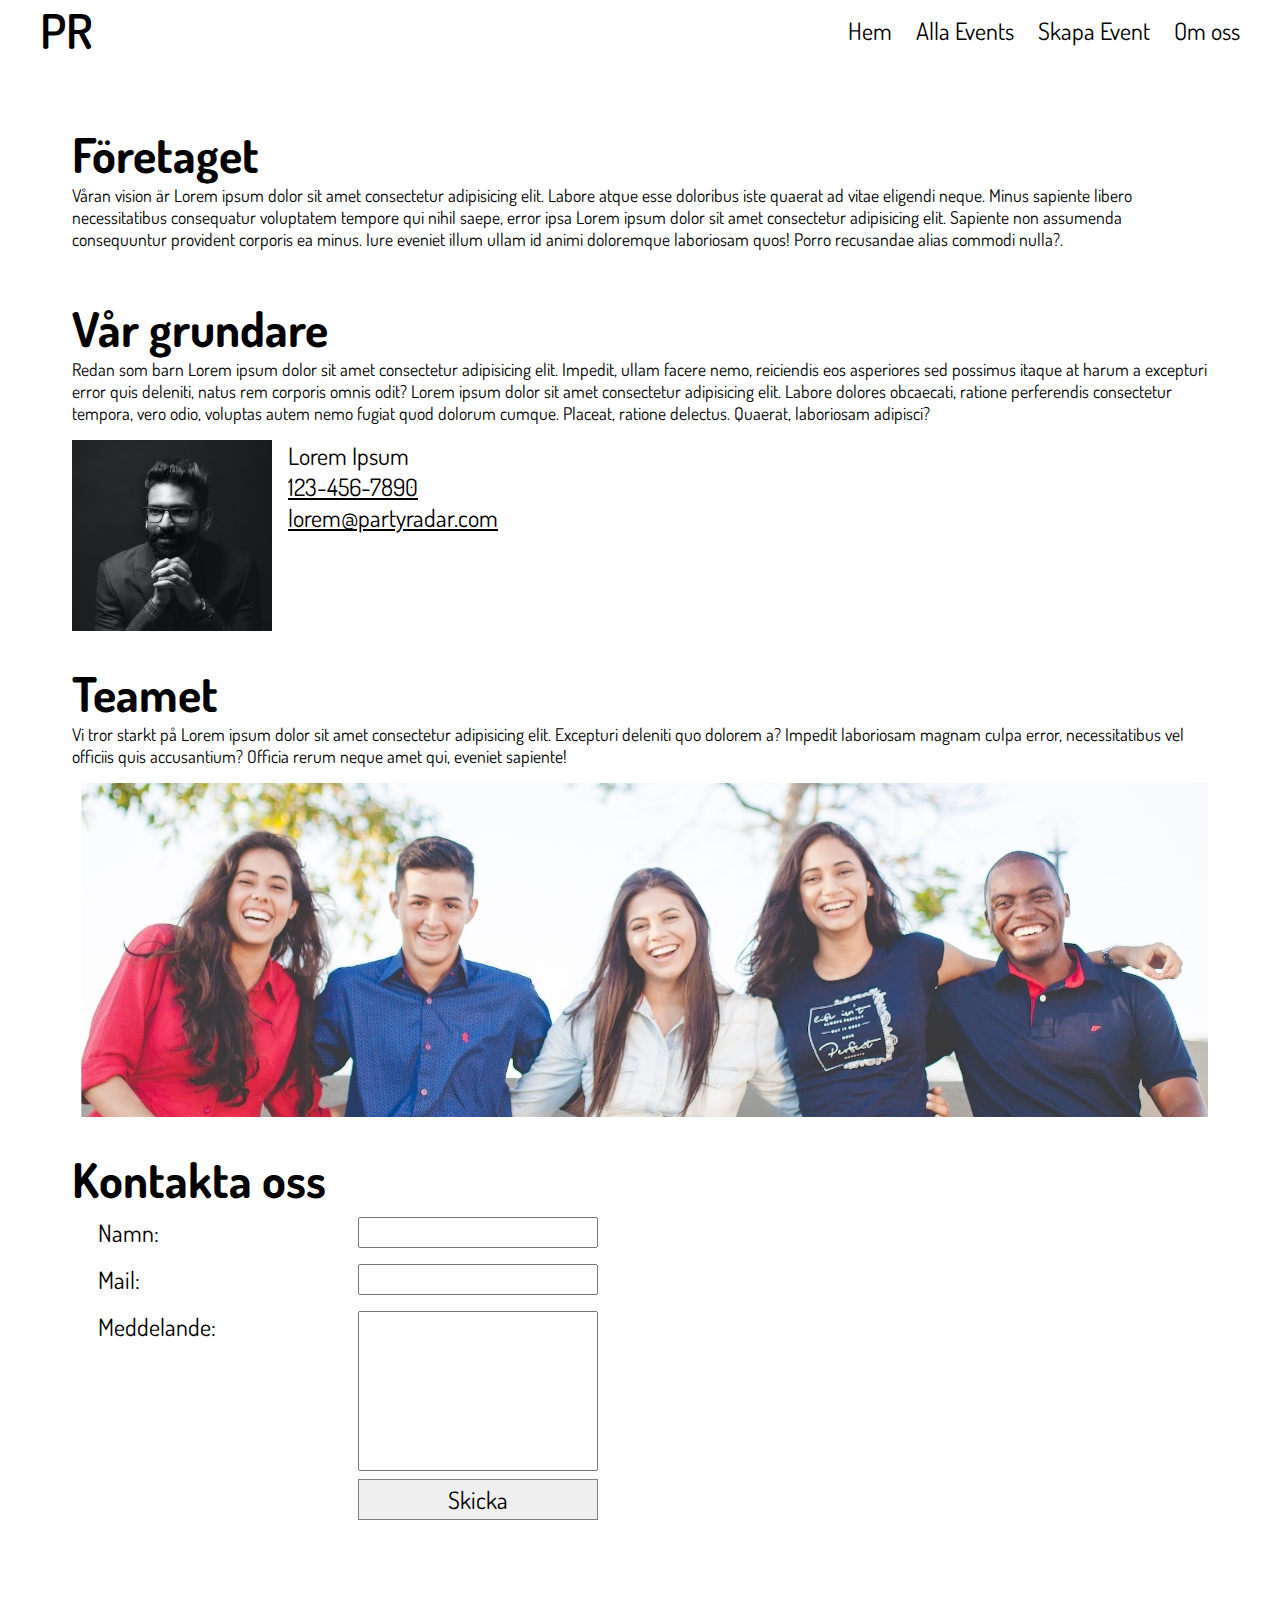
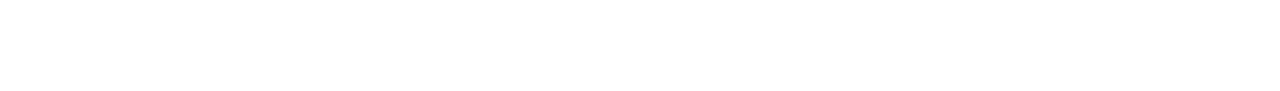
<file: aboutus.html>
<!DOCTYPE html>
<html lang="en">
<head>
  <meta charset="UTF-8">
  <meta http-equiv="X-UA-Compatible" content="IE=edge">
  <meta name="viewport" content="width=device-width, initial-scale=1.0">
  <link rel="stylesheet" href="./css/style.css">
  <link rel="stylesheet" href="./css/aboutus.css">
  <link rel="preconnect" href="https://fonts.googleapis.com">
  <link rel="preconnect" href="https://fonts.gstatic.com" crossorigin>
  <link href="https://fonts.googleapis.com/css2?family=Dosis:wght@300;400;600&display=swap" rel="stylesheet">
  <title>Party Radar - About us</title>
</head>
<body>
  <header>
    <nav>
      <a href="./index.html">PR</a>
      <ul>
        <li tabindex="1"><a href="./index.html" >Hem</a></li>
        <li tabindex="2"><a href="./allevents.html">Alla Events</a></li>
        <li tabindex="3"><a href="./createevent.html">Skapa Event</a></li>
        <li tabindex="4"><a href="./aboutus.html">Om oss</a></li>
      </ul>
    </nav>
  </header>
  <main>
    <section class="about-us">

        <h2>Företaget</h2>
        <p>Våran vision är Lorem ipsum dolor sit amet consectetur adipisicing elit. Labore atque esse doloribus iste quaerat ad vitae eligendi neque. Minus sapiente libero necessitatibus consequatur voluptatem tempore qui nihil saepe, error ipsa Lorem ipsum dolor sit amet consectetur adipisicing elit. Sapiente non assumenda consequuntur provident corporis ea minus. Iure eveniet illum ullam id animi doloremque laboriosam quos! Porro recusandae alias commodi nulla?.</p>
        
        <h2>Vår grundare</h2>
        <p>Redan som barn Lorem ipsum dolor sit amet consectetur adipisicing elit. Impedit, ullam facere nemo, reiciendis eos asperiores sed possimus itaque at harum a excepturi error quis deleniti, natus rem corporis omnis odit? Lorem ipsum dolor sit amet consectetur adipisicing elit. Labore dolores obcaecati, ratione perferendis consectetur tempora, vero odio, voluptas autem nemo fugiat quod dolorum cumque. Placeat, ratione delectus. Quaerat, laboriosam adipisci?</p>
        <div class="vd-info">
          <img src="./images/vd.png" alt="picture of lorem ipsum">
          <div>
            <p>Lorem Ipsum</p>
            <a href="tel:123-456-7890">123-456-7890</a>
            <a href="mailto:lorem@partyradar.com">lorem@partyradar.com</a>
          </div>
        </div>
        <h2>Teamet</h2>
        <p>Vi tror starkt på Lorem ipsum dolor sit amet consectetur adipisicing elit. Excepturi deleniti quo dolorem a? Impedit laboriosam magnam culpa error, necessitatibus vel officiis quis accusantium? Officia rerum neque amet qui, eveniet sapiente!</p>
        <img src="./images/team.jpg" alt="picture of the team" class="team-img">
        <h2 class="contact-header">Kontakta oss</h2>
        <div class="contact-area">
        <form>
          <div class="contact-name"><label for="name">Namn:</label> <input type="text" id="name"></div>
          <div class="contact-mail"><label for="mail">Mail:</label> <input type="text" id="mail"></div>
          <div class="contact-message"><label for="message">Meddelande:</label><textarea id="message" cols="30" rows="10"></textarea></div>
          <div class="contact-btn"><button id="contact-btn">Skicka</button></div>
        </form>
        <iframe src="https://www.google.com/maps/embed?pb=!1m14!1m8!1m3!1d8137.0413541358475!2d18.0233279!3d59.345302!3m2!1i1024!2i768!4f13.1!3m3!1m2!1s0x0%3A0x82fc0f30ed84f9ed!2sNackademin!5e0!3m2!1ssv!2sse!4v1669213087475!5m2!1ssv!2sse" width="600" height="450" style="border:0;" allowfullscreen="" loading="lazy" referrerpolicy="no-referrer-when-downgrade"></iframe>
      </div>
      <dialog class="modal2" id="modal2">
        <h2 class="modal-name">Tack för ditt meddelande!</h2>
        <p class="modal-date">Vi återkopplar så fort vi kan.</p>
        <button class="close-button">Stäng</button>
      </dialog>
      <script>
        const modal = document.querySelector('.modal2')
        let closeModal = document.querySelector('.close-button');
        let openModal = document.querySelector('#contact-btn')
        openModal.addEventListener('click', (e)=> {
          e.preventDefault()
          modal.showModal()
          document.querySelector('form').style.display = "none"
          document.querySelector('iframe').style.width = "100%"
          document.querySelector('.contact-header').innerText = "Vårat kontor"
        })
        closeModal.addEventListener('click', (e) => {
          e.preventDefault()
          modal.close()
          document.querySelector('#name').value = ""
          document.querySelector('#mail').value = ""
          document.querySelector('#message').value = ""
        })
      </script>
    </section>
  </main>
</body>
</html>
</file>
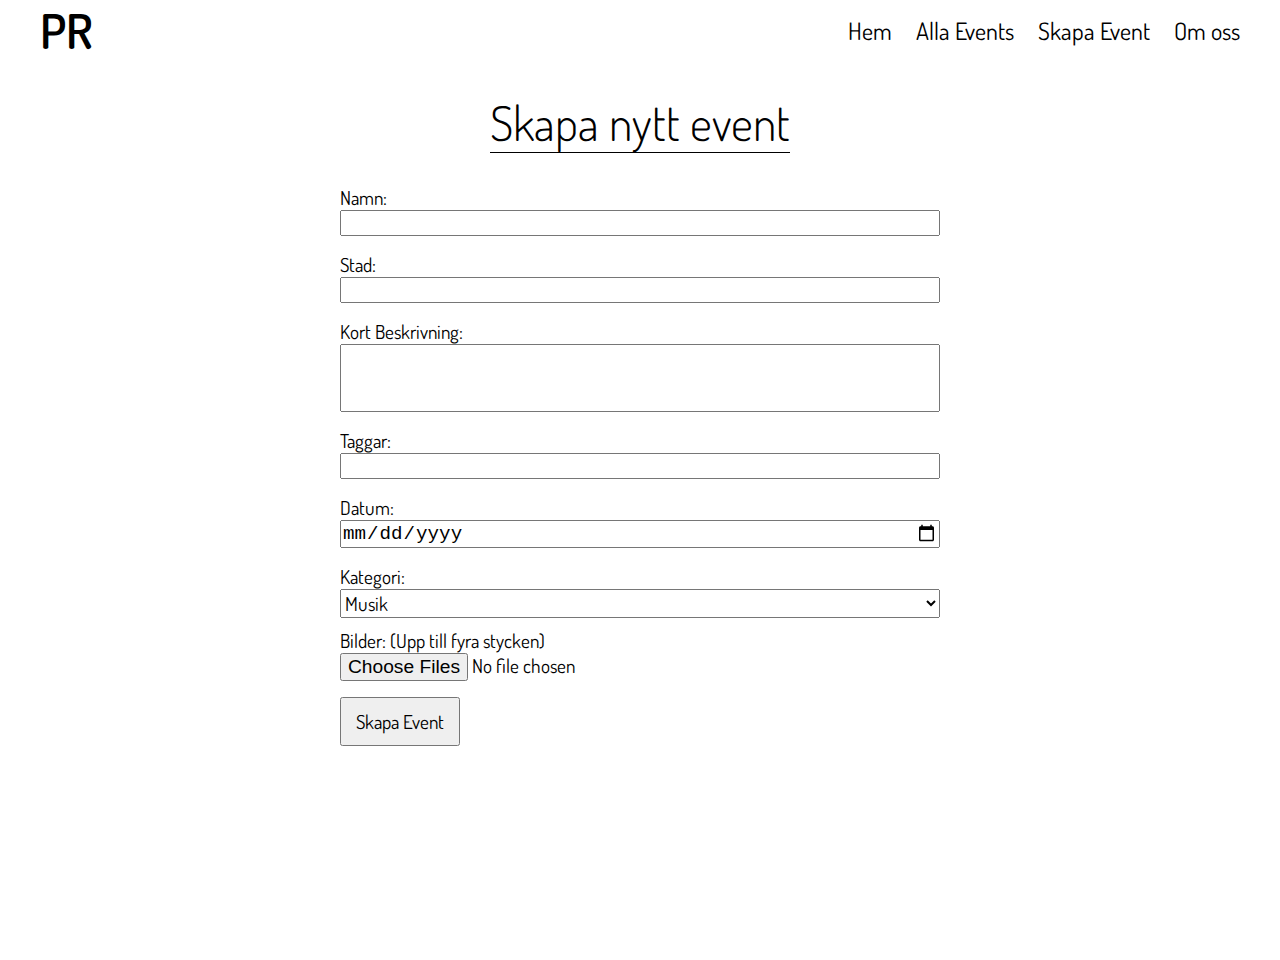
<file: createevent.html>
<!DOCTYPE html>
<html lang="en">
<head>
  <meta charset="UTF-8">
  <meta http-equiv="X-UA-Compatible" content="IE=edge">
  <meta name="viewport" content="width=device-width, initial-scale=1.0">
  <link rel="stylesheet" href="./css/style.css">
  <link rel="stylesheet" href="./css/createevent.css">
  <link rel="preconnect" href="https://fonts.googleapis.com">
  <link rel="preconnect" href="https://fonts.gstatic.com" crossorigin>
  <link href="https://fonts.googleapis.com/css2?family=Dosis:wght@300;400;600&display=swap" rel="stylesheet">
  <title>Party Radar - Create Event</title>
</head>
<body>
  <header>
    <nav>
      <a href="./index.html">PR</a>
      <ul>
        <li tabindex="1"><a href="./index.html" >Hem</a></li>
        <li tabindex="2"><a href="./allevents.html">Alla Events</a></li>
        <li tabindex="3"><a href="./createevent.html">Skapa Event</a></li>
        <li tabindex="4"><a href="./aboutus.html">Om oss</a></li>
      </ul>
    </nav>
  </header>
  <main>
      <h1>Skapa nytt event</h1>
      <form>
        <label for="event-name">Namn:</label><input id="event-name" type="text">
        <label for="event-city">Stad:</label><input id="event-city" type="text">
        <label for="event-description">Kort Beskrivning:</label> <textarea id="event-description" rows="3"></textarea>
        <label for="event-agenda">Taggar:</label><input id="event-agenda" type="text">
        <label for="event-date">Datum:</label><input id="event-date" type="date">
        <label for="event-category">Kategori:</label>
          <select name="event-category" id="event-category">
            <option value="music">Musik</option>
            <option value="entertainment">Nöje</option>
            <option value="theater">Teater</option>
          </select>
        <label for="event-images" style="margin-top: 10px;">Bilder: (Upp till fyra stycken)</label>
          <input id="event-images" type="file" multiple>
        <button class="create-event-btn">Skapa Event</button>
      </form>
  </main>
</body>
</html>
</file>
<file: css/style.css>
*, *::before, *::after {
  box-sizing: border-box;
  margin: 0;
  padding: 0;
}

body {
  font-family: "Dosis", sans-serif;
}
body h2 {
  font-size: 3rem;
  margin-top: 3rem;
}

header {
  width: 100%;
  max-width: 1200px;
  margin: 0 auto;
}
header nav {
  display: flex;
  justify-content: space-between;
  align-items: center;
}
header nav > a {
  text-decoration: none;
  color: black;
  font-size: 3rem;
  font-weight: 600;
}
header nav ul {
  font-size: 1.5rem;
  gap: 1.5rem;
  display: flex;
  list-style: none;
}
header nav ul a {
  text-decoration: none;
  color: black;
}
header nav ul a:hover {
  text-decoration: underline;
}

.pac-container {
  background: white;
  margin-left: 5px;
}

.pac-item:hover {
  background: rgb(231, 231, 231);
  cursor: pointer;
}

main {
  width: 100%;
  max-width: 1200px;
  height: 100vh;
  margin: 0 auto;
}
main .search {
  display: flex;
  flex-direction: column;
  justify-content: center;
  align-items: center;
  color: white;
  background: url(../images/header-background.jpg) bottom;
  background-size: cover;
  width: 100%;
  height: 400px;
}
main .search h1 {
  font-size: 5rem;
  font-weight: 600;
}
main .search h2 {
  font-size: 2rem;
  font-weight: 300;
}
main .search input {
  margin-top: 2rem;
  max-width: 90%;
  width: 500px;
  height: 40px;
  padding: 0.5rem;
  border-radius: 10px;
  font-size: 1rem;
  outline: none;
  border: 5px solid white;
  color: black;
  background: white;
  font-weight: 600;
  opacity: 0.8;
}
main .search input::placeholder {
  color: black;
  opacity: 1;
}
main .event-showcase {
  display: flex;
  flex-wrap: wrap;
  gap: 2rem;
}
main .event-showcase .event {
  flex: 1 1 30%;
}
main .event-showcase .event .more-info {
  text-decoration: underline;
}
main .event-showcase .event .more-info:hover {
  cursor: pointer;
}
main .event-showcase .event img {
  width: 100%;
  height: 200px;
}
main .event-showcase .event h4, main .event-showcase .event p {
  font-size: 1.5rem;
}
main .event-showcase .event a {
  text-decoration: none;
  color: black;
}
main dialog {
  top: 20%;
  margin: 0 auto;
  padding: 0 1.5rem;
  gap: 2rem;
  width: 350px;
  max-width: 80%;
}
main dialog::backdrop {
  background: linear-gradient(45deg, black, white);
  opacity: 0.3;
}
main dialog h2 {
  margin-top: 1rem;
}
main dialog p {
  font-size: 1.2rem;
  margin: 1rem 0;
}
main dialog button {
  position: absolute;
  padding: 0.2rem;
  top: 5px;
  right: 5px;
  width: 50px;
}
main dialog a {
  display: block;
  text-align: center;
  margin-bottom: 2rem;
  color: black;
  font-size: 2rem;
}

/*# sourceMappingURL=style.css.map */
</file>
<file: css/aboutus.css>
main .about-us {
  display: flex;
  flex-direction: column;
  padding: 2rem;
}
main .about-us p {
  margin-bottom: 1rem;
  font-size: 1.1rem;
}
main .about-us .vd-info {
  display: flex;
  gap: 1rem;
}
main .about-us .vd-info img {
  width: 200px;
}
main .about-us .vd-info p, main .about-us .vd-info a {
  color: black;
  margin-bottom: 0;
  display: block;
  font-size: 1.5rem;
}
main .about-us h1 {
  font-size: 4rem;
  text-decoration: underline;
  margin-bottom: 2rem;
}
main .about-us h2 {
  margin-top: 2rem;
}
main .about-us .contact-area {
  font-size: 1.5rem;
  width: 100%;
  display: flex;
  flex-wrap: wrap;
  gap: 2rem;
  justify-content: space-between;
}
main .about-us .contact-area iframe {
  width: 500px;
  margin: 0 auto;
}
main .about-us .contact-area form {
  margin: 0 auto;
  width: 500px;
  display: flex;
  flex-direction: column;
  flex-wrap: wrap;
}
main .about-us .contact-area form .contact-name {
  margin: 0.5rem 0;
  display: flex;
  flex-wrap: wrap;
  justify-content: space-between;
}
main .about-us .contact-area form .contact-name input {
  width: 240px;
  outline: none;
  padding: 4px;
}
main .about-us .contact-area form .contact-mail {
  margin: 0.5rem 0;
  display: flex;
  justify-content: space-between;
}
main .about-us .contact-area form .contact-mail input {
  width: 240px;
  outline: none;
  padding: 4px;
}
main .about-us .contact-area form .contact-message {
  margin: 0.5rem 0;
  display: flex;
  justify-content: space-between;
}
main .about-us .contact-area form .contact-message textarea {
  width: 240px;
  outline: none;
  padding: 4px;
  resize: none;
}
main .about-us .contact-area form .contact-btn {
  display: flex;
  justify-content: flex-end;
}
main .about-us .contact-area form .contact-btn button {
  font-size: 1.5rem;
  font-family: "Dosis", sans-serif;
  width: 240px;
  align-self: center;
  border: 1px solid grey;
  padding: 4px 8px;
}
main .about-us .contact-area form .contact-btn button:hover {
  cursor: pointer;
}
main .about-us .contact-area .team-img {
  max-width: 100%;
}
main .about-us .modal2 {
  text-align: center;
  height: 280px;
}
main .about-us .modal2 .close-button {
  position: relative;
  font-family: "Dosis", sans-serif;
  font-size: 1.2rem;
  width: 100px;
  padding: 0.5rem 1rem;
  background: rgba(230, 230, 230, 0.692);
  border: 1px solid grey;
}
main .about-us .modal2 .close-button:hover {
  cursor: pointer;
}

/*# sourceMappingURL=aboutus.css.map */
</file>
<file: css/createevent.css>
main {
  width: 100%;
  max-width: 1200px;
  display: flex;
  flex-direction: column;
  align-items: center;
}
main h1 {
  display: inline-block;
  font-size: 3rem;
  border-bottom: 1px solid black;
  font-weight: 300;
  margin: 2rem 0;
}
main form {
  display: flex;
  flex-direction: column;
  max-width: 90%;
  width: 600px;
}
main form #event-images {
  font-family: "Dosis", sans-serif;
}
main form select, main form option {
  font-size: 1.2rem;
  font-family: "Dosis", sans-serif;
}
main form label {
  font-size: 1.2rem;
}
main form input, main form textarea {
  resize: none;
  font-size: 1.2rem;
  outline: none;
  max-width: 100%;
  margin-bottom: 1rem;
}
main form button {
  font-family: "Dosis", sans-serif;
  font-size: 1.2rem;
  width: 120px;
  padding: 10px;
}

/*# sourceMappingURL=createevent.css.map */
</file>
